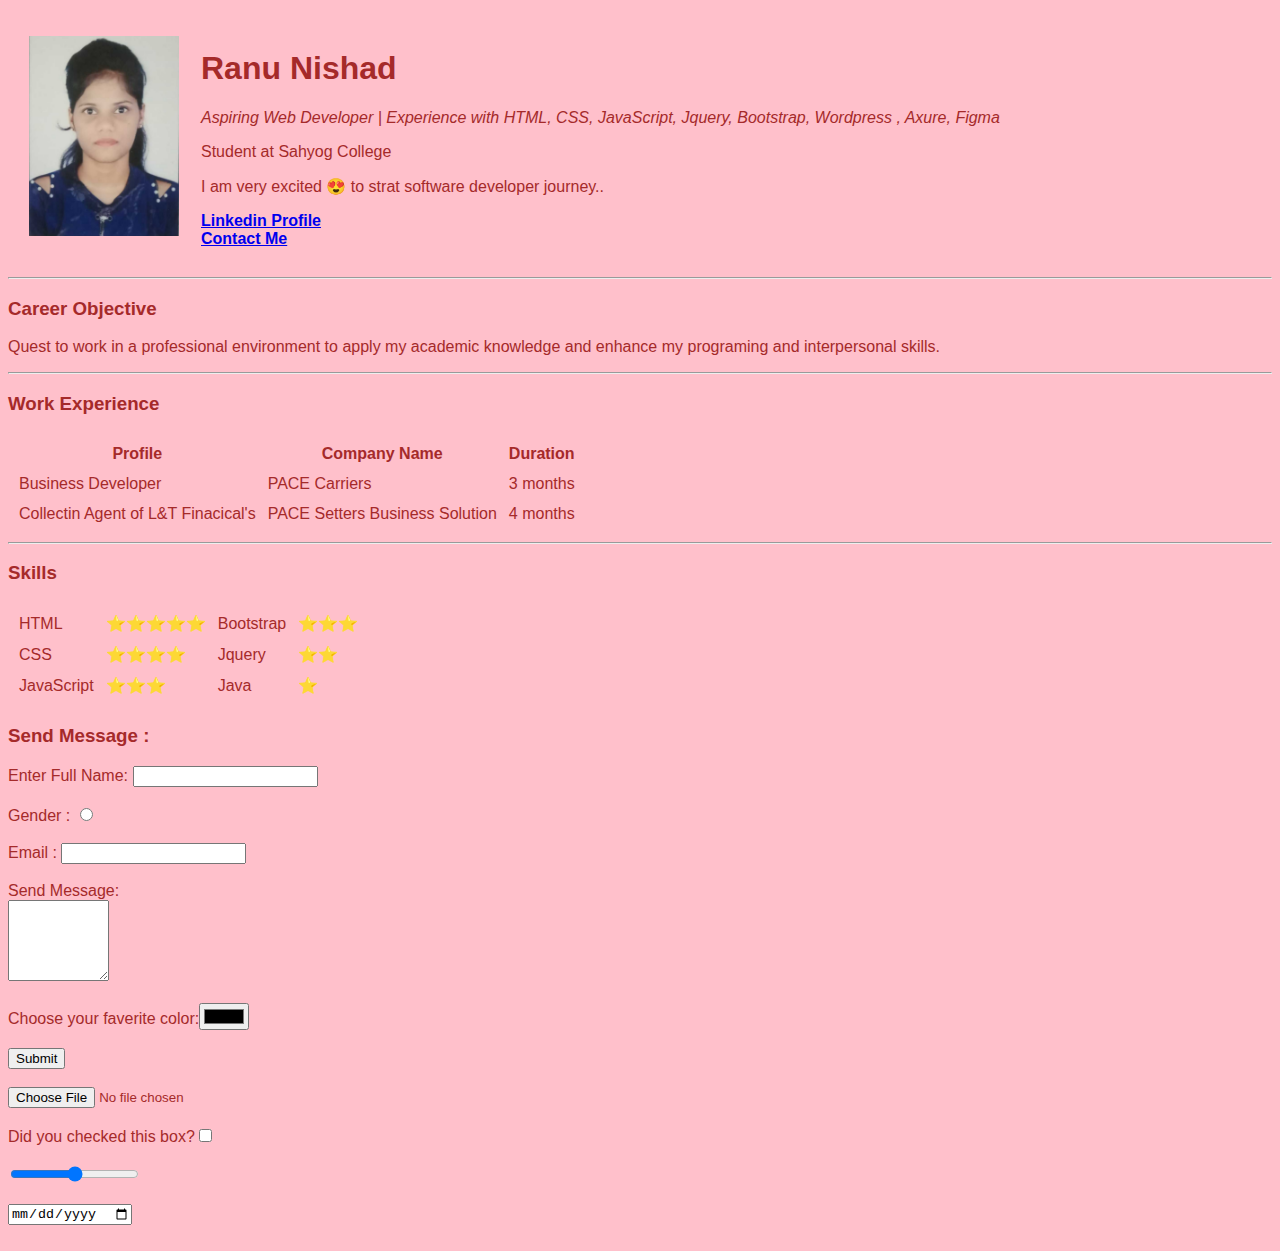
<file: index.html>
<!DOCTYPE html>
<html lang="en">

<head>
    <meta charset="UTF-8">
    <meta http-equiv="X-UA-Compatible" content="IE=edge">
    <meta name="viewport" content="width=device-width, initial-scale=1.0">
    <title>Ranu's Personal Site</title>
    <link rel="stylesheet" href="style.css">
</head>

<body>
    <table cellspacing="20">
        <tr>
            <td> <img src="Pc.jfif" height="200px" width="150px" alt=" Ranu's profile pic"></td>
            <td>
                <h1> Ranu Nishad</h1>
                <p> <em> Aspiring Web Developer | Experience with HTML, CSS, JavaScript, Jquery, Bootstrap, Wordpress ,
                        Axure, Figma
                    </em> </p>
                <p> Student at Sahyog College</p>
                <P> I am very excited 😍 to strat software developer journey..</P>
                <strong><a href="https://www.linkedin.com/in/ranu-nishad-3352691a1"> Linkedin Profile</a></strong><br>
                <strong><a href="contact.html"> Contact Me</a></strong>
            </td>
        </tr>
    </table>
    <hr>

    <h3> Career Objective </h3>
    <p> Quest to work in a professional environment to apply my academic knowledge and enhance my programing and
        interpersonal skills. </p>
    <hr>

    <h3> Work Experience </h3>
    <table cellspacing="10">
        <thead>
            <tr>
                <th>Profile</th>
                <th> Company Name </th>
                <th> Duration</th>
            </tr>
        </thead>
        <tbody>
            <tr>
                <td> Business Developer</td>
                <td> PACE Carriers</td>
                <td> 3 months </td>
            </tr>
            <tr>
                <td> Collectin Agent of L&T Finacical's</td>
                <td> PACE Setters Business Solution</td>
                <td> 4 months </td>
            </tr>
        </tbody>
    </table>
    <hr>

    <h3> Skills</h3>
    <table cellspacing="10">
        <tr>
            <td> HTML</td>
            <td> ⭐⭐⭐⭐⭐</td>
            <td> Bootstrap</td>
            <td> ⭐⭐⭐</td>
        </tr>
        <tr>
            <td> CSS</td>
            <td> ⭐⭐⭐⭐</td>
            <td> Jquery</td>
            <td> ⭐⭐</td>
        </tr>
        <tr>
            <td> JavaScript</td>
            <td> ⭐⭐⭐</td>
            <td> Java</td>
            <td> ⭐</td>
        </tr>

    </table>

    <h3> Send Message :</h3>
    <form action="">
        <label> Enter Full Name:</label> <input type="text"><br><br>
        <label> Gender : </label><input type="radio"><br><br>
        <label> Email : </label> <input type="text"><br><br>
        <label> Send Message: </label><br>
        <textarea name="message" rows="5" cols="10"> </textarea><br><br>
        <lable> Choose your faverite color:</lable><input type="color"><br><br>
        <input type="submit"> <br><br>
        <input type="file"><br><br>
        <lable> Did you checked this box?</lable><input type="checkbox"><br><br>
        <input type="range"><br><br>
        <input type="date"><br><br>
        




    </form>
</body>

</html>
</file>
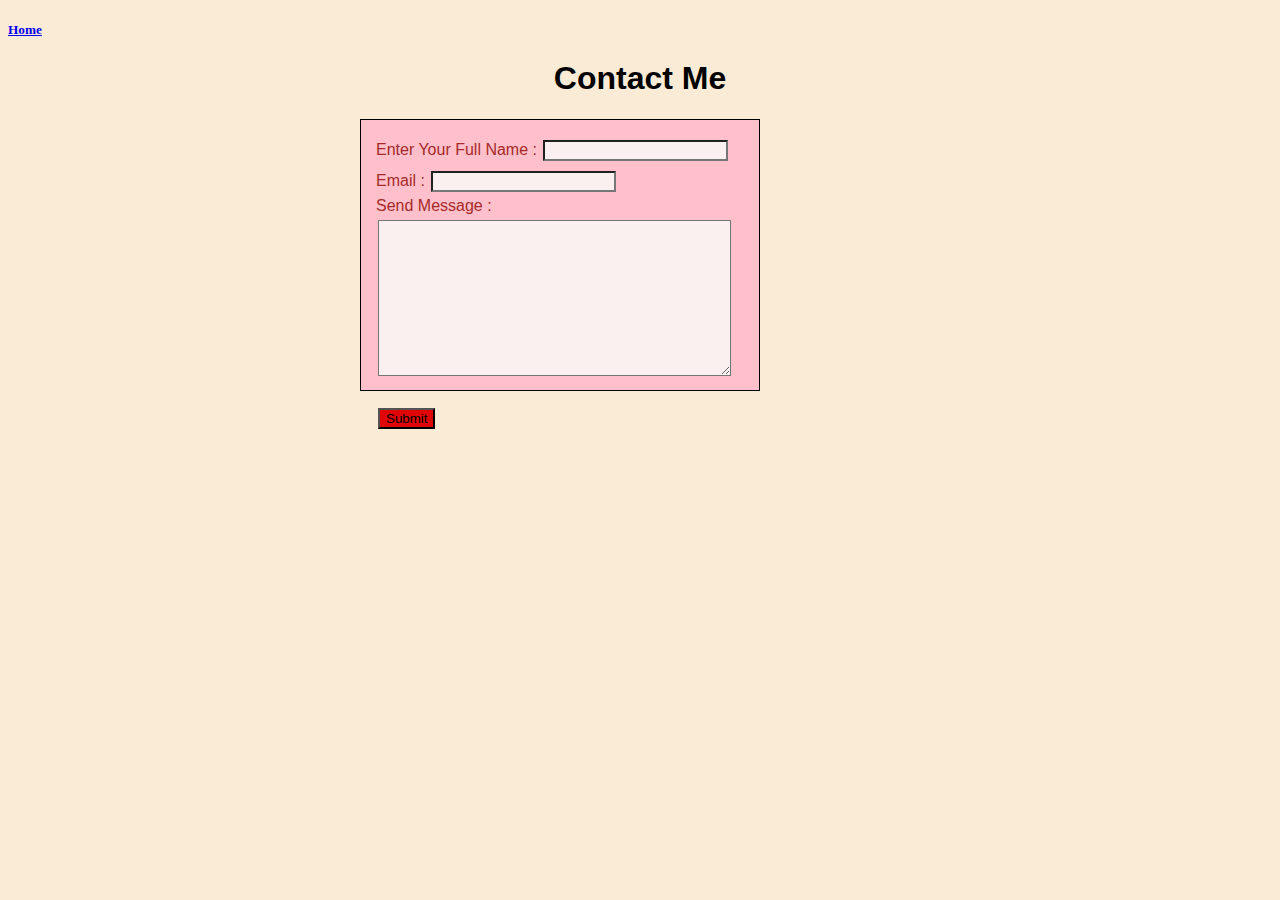
<file: contact.html>
<!DOCTYPE html>
<html lang="en">

<head>
    <meta charset="UTF-8">
    <meta http-equiv="X-UA-Compatible" content="IE=edge">
    <meta name="viewport" content="width=device-width, initial-scale=1.0">
    <title>Contact Me | Ranu's Personal Site</title>
</head>
<style>
    body{
        background-color: antiquewhite;
    }
    h1{
        text-align: center;
        font-family: 'Gill Sans', 'Gill Sans MT', Calibri, 'Trebuchet MS', sans-serif;
        
    }

    form{
        border: 1px solid black;
        height: 15em;
        width: 23em;
        margin-left: 22em;
        padding: 15px;
        background-color: pink ;
        color: brown;
        font-family:'Lucida Sans', 'Lucida Sans Regular', 'Lucida Grande', 'Lucida Sans Unicode', Geneva, Verdana, sans-serif;
    }

    input, textarea{
        margin: 5px 2px;
        background-color: rgb(250, 240, 240);
        border-bottom: 1px sold black;
    }
    textarea{
        width: 26em;
    }
    #submit-btn{
     background-color: rgb(225, 6, 6);
    }
</style>
<body>
    <h5><a href=homepage.html>Home</a></h5>
    <h1> Contact Me </h1>
    <!-- for enabling mailto link procedure go to google settings -> privacy & Security  -> site setting -> permissions section -> additional -> protocole handler -> check first option ->  remove (x)     below mail.google.com  -> new tab -> gmail.com -> on right side  right click on eye icon and check allow option. -->
     <form action="mailto:nishadranu656@gmail.com" method="post" encrypt="text/plan">
           <label> Enter Your Full Name :</label>
           <input type="text" name="Your Name"> <br>
           <label> Email :</label>
           <input type="email" name="Your Email"><br>
           <label> Send Message :</label><br>
           <textarea name=" Your message " rows="10" cols="10 "></textarea><br><br>
           <input type="submit" id="submit-btn">
        </form>
    </table>
</body>

</html>
</file>
<file: style.css>
body{
    background-color: pink;
    color: brown;
    font-family:'Franklin Gothic Medium', 'Arial Narrow', Arial, sans-serif;
}
</file>
